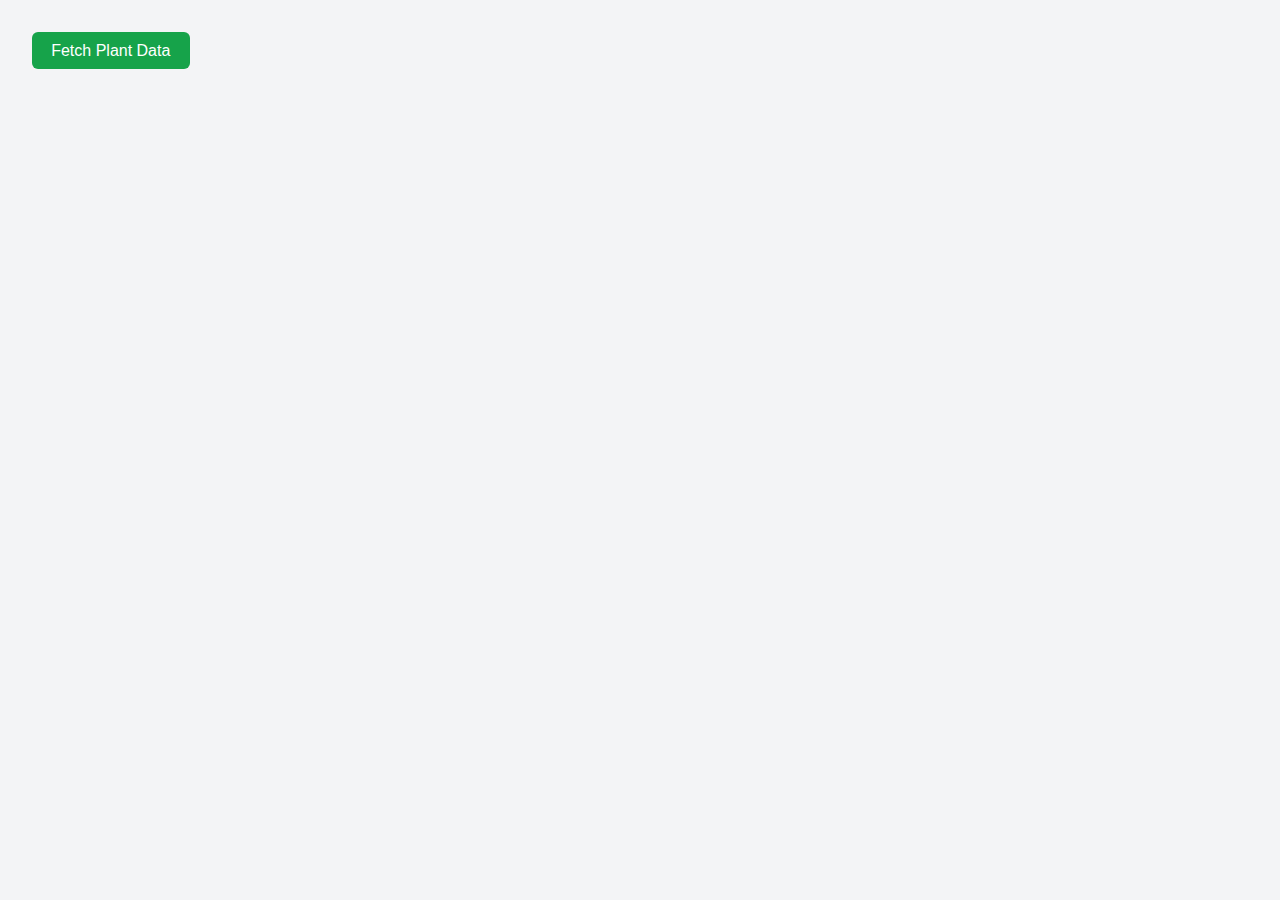
<file: block.html>
<!DOCTYPE html>
<html lang="en">
<head>
  <meta charset="UTF-8" />
  <meta name="viewport" content="width=device-width, initial-scale=1.0" />
  <title>Plant Card UI</title>
  <style>
    body { font-family: Arial, sans-serif; margin: 2rem; background:#f3f4f6; }
    button { padding: 0.6rem 1.2rem; font-size: 1rem; cursor: pointer; background:#16a34a; color:white; border:none; border-radius:6px; }
    #result { margin-top: 2rem; display:flex; justify-content:center; }
    .card {
      width: 280px;
      background: #fff;
      border-radius: 12px;
      box-shadow: 0 4px 10px rgba(0,0,0,0.1);
      padding: 1rem;
      text-align: center;
    }
    .card img {
      width: 100%;
      height: 160px;
      object-fit: cover;
      border-radius: 10px;
      margin-bottom: 0.8rem;
    }
    .btn {
      display: inline-block;
      padding: 0.4rem 0.8rem;
      border-radius: 20px;
      text-decoration: none;
      font-size: 0.9rem;
    }
    .btn-green { background: #22c55e; color: #fff; }
    .btn-light { background: #bbf7d0; color: #166534; }
    .price { font-weight:bold; font-size:1.1rem; margin-top:0.5rem; }
  </style>
</head>
<body>
  <button id="fetchBtn">Fetch Plant Data</button>
  <div id="result"></div>

  <script>
    
  </script>
</body>
</html>
</file>
